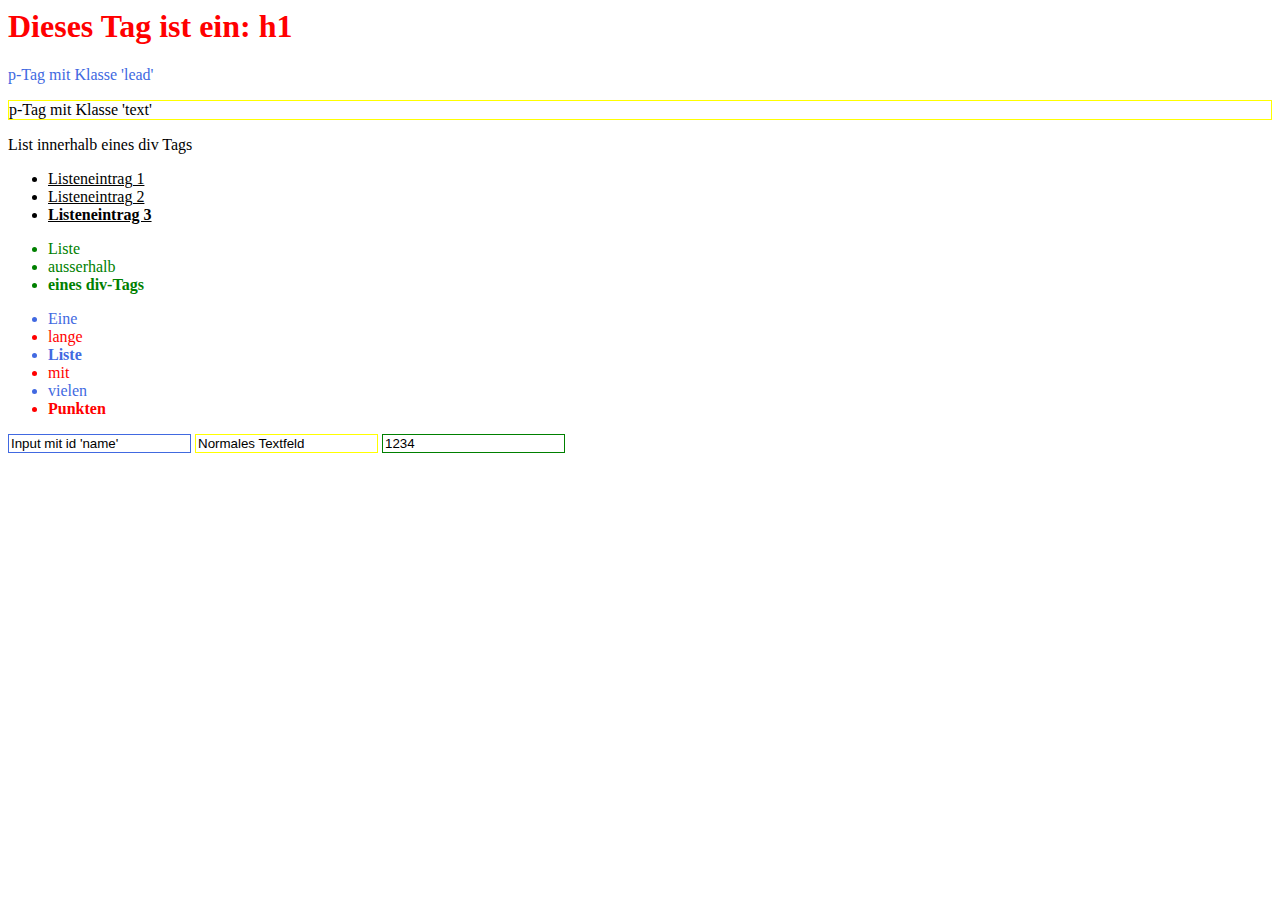
<file: Uebungen/Uebung2-1/index.html>
<html lang="de">

<head>
    <title>Übung 2.1</title>
</head>

<body>

    <h1>Dieses Tag ist ein: h1</h1>

    <p class="lead">p-Tag mit Klasse 'lead'</p>

    <p class="text">p-Tag mit Klasse 'text'</p>

    <div>
        List innerhalb eines div Tags
        <ul>
            <li>Listeneintrag 1</li>
            <li>Listeneintrag 2</li>
            <li>Listeneintrag 3</li>
        </ul>
    </div>

    <ul>
        <li>Liste</li>
        <li>ausserhalb</li>
        <li>eines div-Tags</li>
    </ul>

    <ul class="long">
        <li>Eine</li>
        <li>lange</li>
        <li>Liste</li>
        <li>mit</li>
        <li>vielen</li>
        <li>Punkten</li>
    </ul>

    <form>
        <input type="text" id="name" value="Input mit id 'name'" />
        <input type="text" value="Normales Textfeld" />
        <input type="number" value="1234" />
    </form>

</body>

<style type="text/css">
    /* CSS für Text */
    
    h1 {
        color: red;
    }
    
    .lead {
        color: royalblue;
    }
    
    .text {
        border: 1px solid yellow;
    }
    /* CSS für Liste */
    
    div ul li {
        color: black;
        text-decoration: underline;
    }
    
    div ul li:nth-child(3) {
        font-weight: bold;
    }
    
    ul li {
        color: green;
        text-decoration: none;
    }
    
    ul li:nth-child(3) {
        font-weight: bold;
    }
    
    .long li {
        text-decoration: none;
    }
    
    .long li:nth-child(1) {
        color: royalblue;
    }
    
    .long li:nth-child(2) {
        color: red;
    }
    
    .long li:nth-child(3) {
        color: royalblue;
    }
    
    .long li:nth-child(4) {
        color: red;
    }
    
    .long li:nth-child(5) {
        color: royalblue;
    }
    
    .long li:nth-child(6) {
        color: red;
        font-weight: bold;
    }
    /* CSS Input Field */
    
    #name {
        border: 1px solid royalblue;
    }
    
    input:nth-child(2) {
        border: 1px solid yellow;
    }
    
    input:nth-child(3) {
        border: 1px solid green;
    }
</style>

</html>
</file>
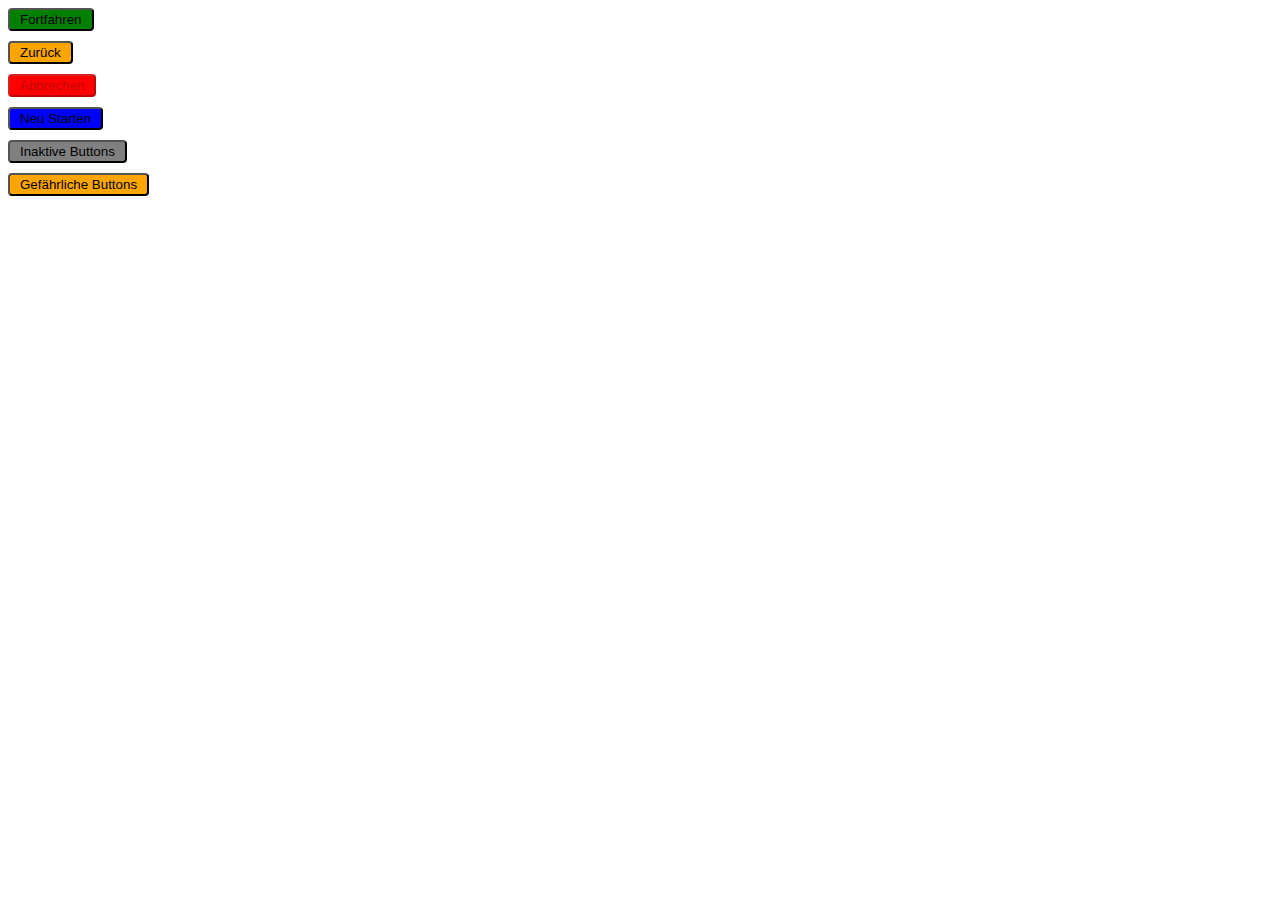
<file: Uebungen/Uebung2-3/index.html>
<!DOCTYPE html>
<html lang="en">

<head>
    <meta charset="UTF-8">
    <meta http-equiv="X-UA-Compatible" content="IE=edge">
    <meta name="viewport" content="width=device-width, initial-scale=1.0">
    <title>Document</title>
</head>

<body>
    <button class="fortfahren">Fortfahren</button>
    <button class="zurueck">Zurück</button>
    <button class="abbrechen" disabled>Abbrechen</button>
    <button class="neu_starten">Neu Starten</button>
    <button class="inaktive_buttons">Inaktive Buttons</button>
    <button class="gefaehrliche_buttons">Gefährliche Buttons</button>

    <style>
        button {
            display: block;
            visibility: visible;
            border-radius: 4px;
            margin-bottom: 10px;
            padding: 2px 10px;
        }
        
        .fortfahren {
            background-color: green;
        }
        
        .fortfahren:hover {
            border: 1px solid red;
        }
        
        .zurueck {
            background-color: orange;
        }
        
        .zurueck:hover {
            border: 1px solid red;
        }
        
        .abbrechen {
            background-color: red;
        }
        
        .abbrechen:hover {
            border: 1px solid red;
        }
        
        .neu_starten {
            background-color: blue;
        }
        
        .neu_starten:hover {
            border: 1px solid red;
        }
        
        .inaktive_buttons {
            background-color: gray;
        }
        
        .inaktive_buttons:hover {
            border: 1px solid red;
        }
        
        .gefaehrliche_buttons {
            background-color: orange;
        }
        
        .gefaehrliche_buttons:hover {
            border: 1px solid red;
        }
    </style>
</body>

</html>
</file>
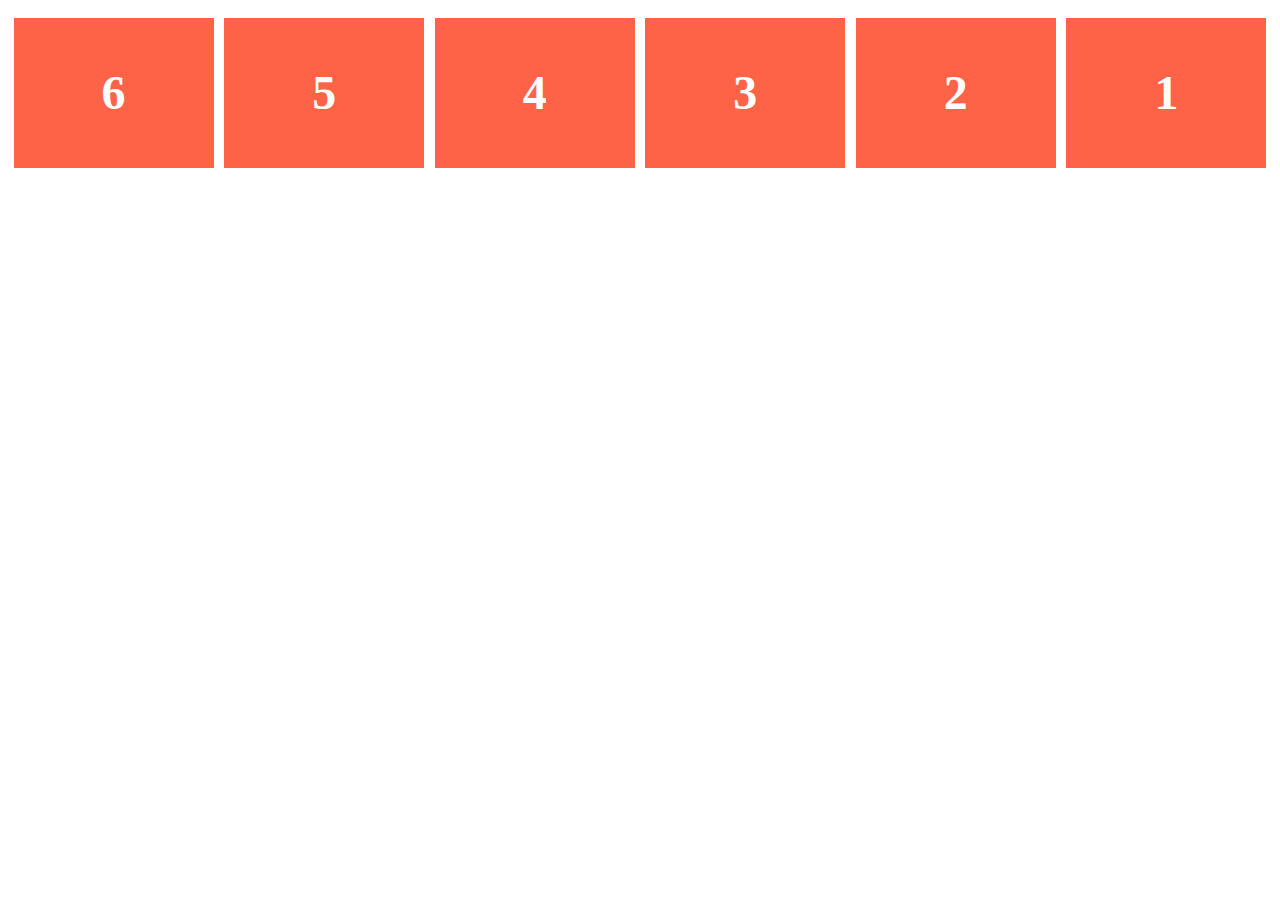
<file: Uebungen/Uebung4-1/index.html>
<!doctype html>
<html lang="de">

<head>
    <meta charset="UTF-8">
    <title>Aufgabe: Boxen</title>
    <link rel="stylesheet" href="style.css">
</head>

<body>
    <ul class="flex-container">
        <li class="flex-item">1</li>
        <li class="flex-item">2</li>
        <li class="flex-item">3</li>
        <li class="flex-item">4</li>
        <li class="flex-item">5</li>
        <li class="flex-item">6</li>
    </ul>
</body>

</html>
</file>
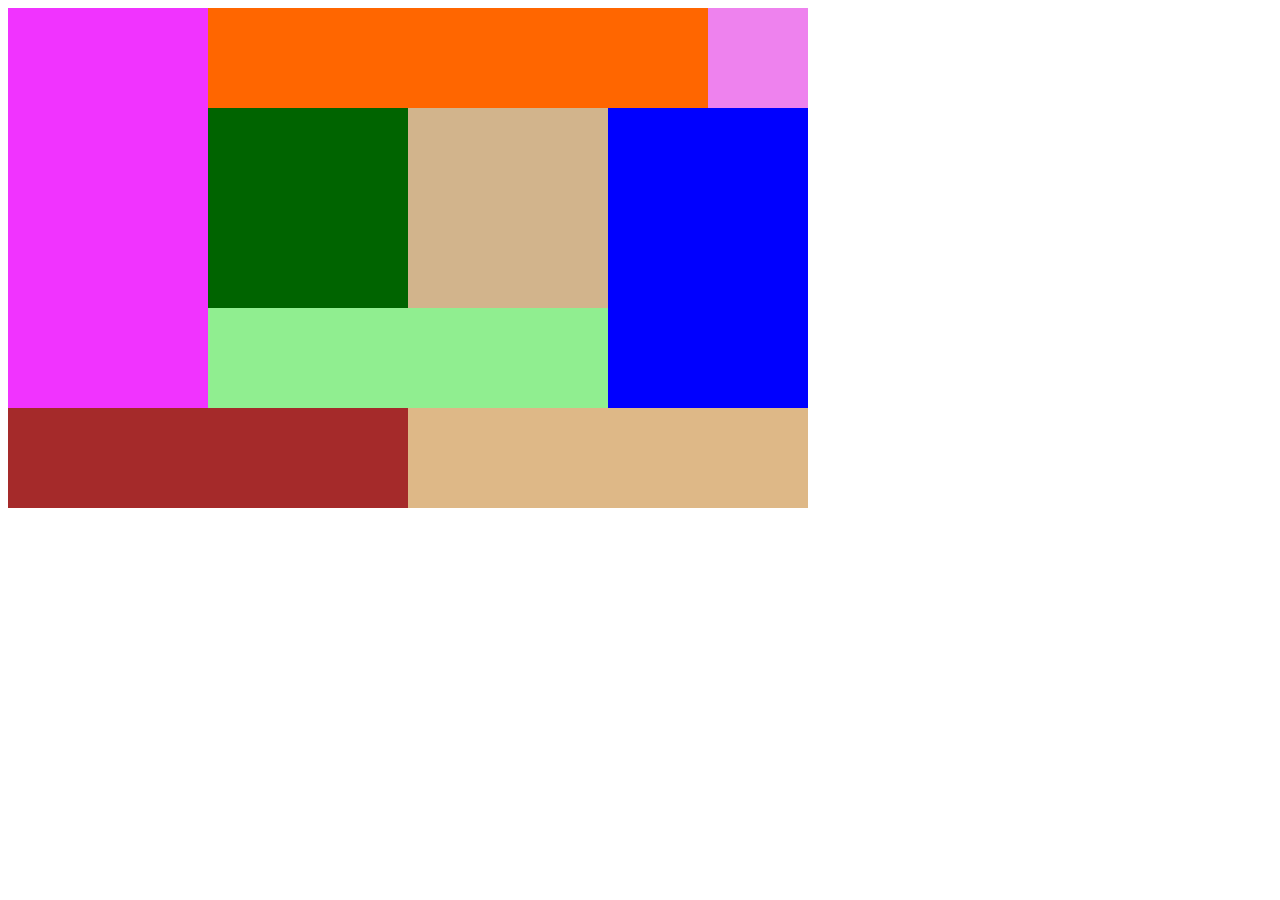
<file: Uebungen/Uebung4-2/index.html>
<!DOCTYPE html>
<html lang="en">

<head>
    <meta charset="UTF-8">
    <meta http-equiv="X-UA-Compatible" content="IE=edge">
    <meta name="viewport" content="width=device-width, initial-scale=1.0">
    <link rel="stylesheet" href="style.css">
    <title>Document</title>
</head>

<body>
    <div class="container">
        <div class="pink"></div>
        <div class="orange"></div>
        <div class="violet"></div>
        <div class="darkgreen"></div>
        <div class="tusk"></div>
        <div class="blue"></div>
        <div class="lightgreen"></div>
        <div class="brown"></div>
        <div class="lightbrown"></div>
    </div>
</body>

</html>
</file>
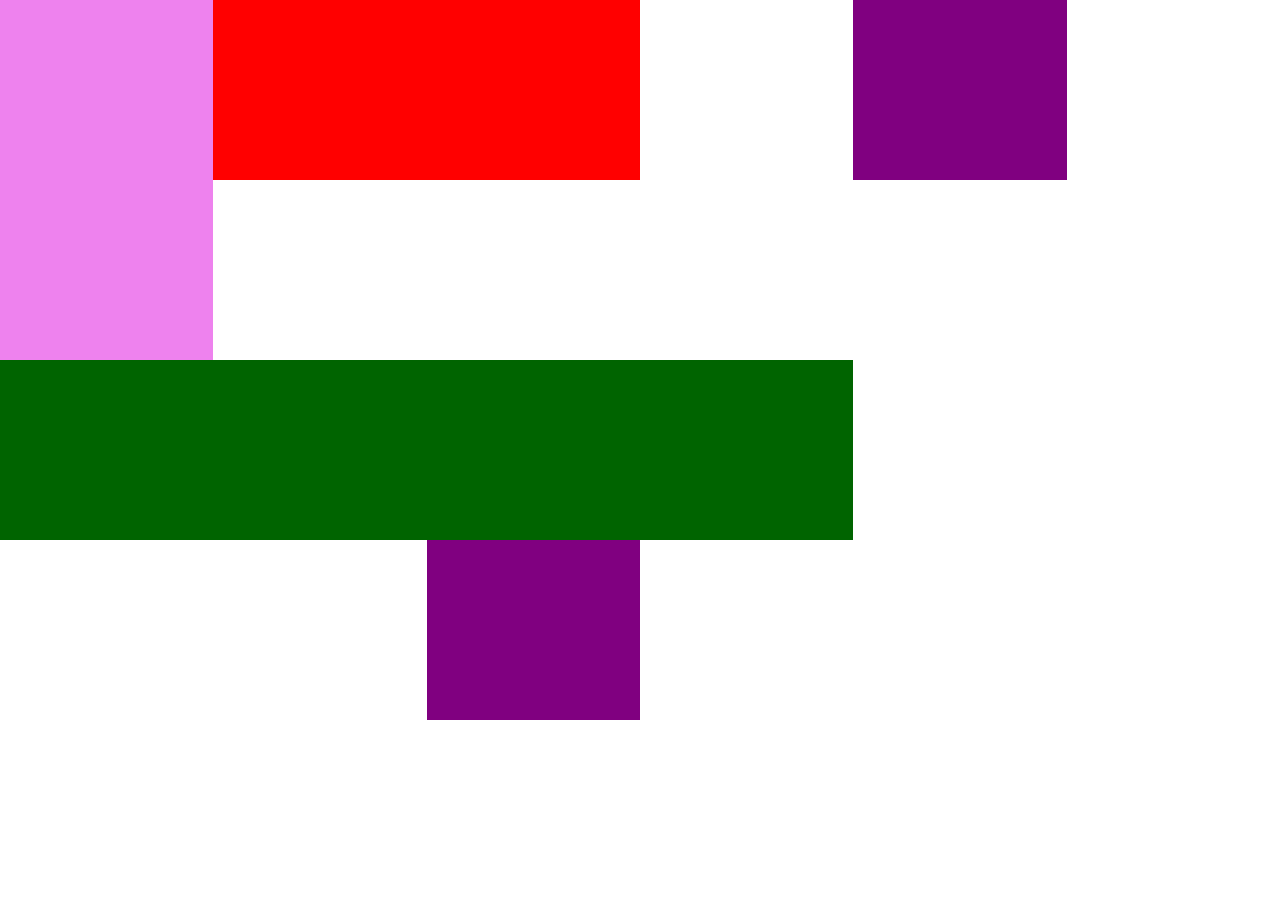
<file: Uebungen/Uebung4.2/index.html>
<!DOCTYPE html>
<html lang="en">

<head>
    <meta charset="UTF-8">
    <meta http-equiv="X-UA-Compatible" content="IE=edge">
    <meta name="viewport" content="width=device-width, initial-scale=1.0">
    <title>Document</title>
    <link rel="stylesheet" href="style.css">
</head>

<body>
    <div class="container">
        <div class="pink"></div>
        <div class="red"></div>
        <div class="purple"></div>
        <div class="darkgreen"></div>
        <div class="gray"></div>
        <div class="lightgreen"></div>
        <div class="darkblue"></div>
        <div class="brown"></div>
        <div class="lightgray"></div>
    </div>
</body>

</html>
</file>
<file: Uebungen/Uebung4-1/style.css>
.flex-container {
    padding: 0;
    margin: 0;
    list-style: none;
    display: flex;
    /** Für Aufgabe 1 kannst du von hier... **/
    flex-direction: row-reverse;
    justify-content: space-evenly;
    flex-wrap: wrap;
    /** ...bis hier CSS-Deklarationen hinzufügen. **/
}

.flex-item {
    background: tomato;
    margin: 5px;
    width: 200px;
    height: 150px;
    margin-top: 10px;
    line-height: 150px;
    color: white;
    font-weight: bold;
    font-size: 3em;
    text-align: center;
}


/** Für Aufgabe 2 kannst du von hier... **/


/** ...bis hier CSS-Deklarationen hinzufügen. **/
</file>
<file: Uebungen/Uebung4-2/style.css>
.container {
    width: 800px;
    height: 500px;
    display: grid;
    grid-template-columns: repeat(8, 1fr);
    grid-template-rows: repeat(5, 1fr);
}

.pink {
    background-color: #f133ff;
    grid-column-start: 1;
    grid-column-end: 3;
    grid-row-start: 1;
    grid-row-end: 5;
}

.orange {
    background-color: #ff6600;
    grid-column-start: 3;
    grid-column-end: 8;
    grid-row-start: 1;
    grid-row-end: 5;
}

.violet {
    background-color: violet;
    grid-column-start: 8;
    grid-column-end: 9;
    grid-row-start: 1;
    grid-row-end: 1;
}

.darkgreen {
    background-color: darkgreen;
    grid-column-start: 3;
    grid-column-end: 5;
    grid-row-start: 2;
    grid-row-end: 4;
}

.tusk {
    background-color: tan;
    grid-column-start: 5;
    grid-column-end: 7;
    grid-row-start: 2;
    grid-row-end: 4;
}

.blue {
    background-color: blue;
    grid-column-start: 7;
    grid-column-end: 9;
    grid-row-start: 2;
    grid-row-end: 5;
}

.lightgreen {
    background-color: lightgreen;
    grid-column-start: 3;
    grid-column-end: 7;
    grid-row-start: 4;
    grid-row-end: 4;
}

.brown {
    background-color: brown;
    grid-column-start: 1;
    grid-column-end: 5;
    grid-row-start: 6;
    grid-row-end: 5;
}

.lightbrown {
    background-color: burlywood;
    grid-column-start: 5;
    grid-column-end: 9;
    grid-row-start: 5;
    grid-row-end: 8;
}
</file>
<file: Uebungen/Uebung4.2/style.css>
body {
    margin: 0;
    padding: 0;
}

.container {
    height: 100vh;
    display: grid;
    grid-template-rows: 20% 20% 20% 20% 20%;
    grid-template-columns: 16.66666666666667% 16.66666666666667% 16.66666666666667% 16.66666666666667% 16.66666666666667%;
}

.pink {
    background: violet;
    grid-column-start: 1;
    grid-column-end: 2;
    grid-row-start: 1;
    grid-row-end: 3;
}

.red {
    background: red;
    grid-column-start: 2;
    grid-column-end: 4;
    grid-row-start: 1;
    grid-row-end: 1;
}

.purple {
    background: purple;
    grid-column-start: 3;
    grid-column-end: 4;
    grid-row-start: 4;
    grid-row-end: 4;
}

.darkgreen {
    background: darkgreen;
    grid-column-start: 1;
    grid-column-end: 5;
    grid-row-start: 3;
    grid-row-end: 4;
}

.gray {
    background: purple;
    grid-column-start: 5;
    grid-column-end: 5;
    grid-row-start: 1;
    grid-row-end: 1;
}
</file>
